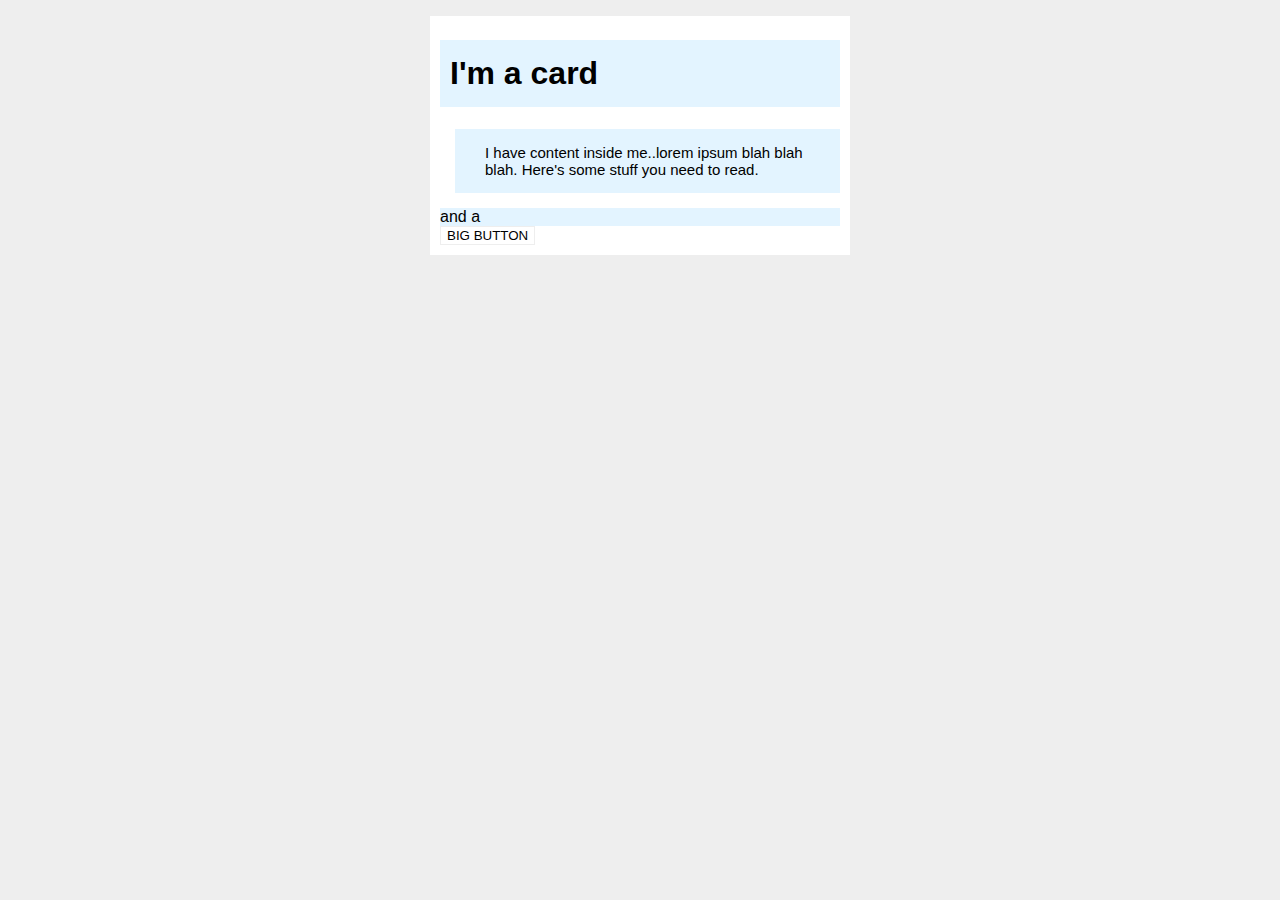
<file: foundations/block-and-inline/02-margin-and-padding-2/index.html>
<!DOCTYPE html>
<html lang="en">
  <head>
    <meta charset="UTF-8">
    <meta http-equiv="X-UA-Compatible" content="IE=edge">
    <meta name="viewport" content="width=device-width, initial-scale=1.0">
    <title>Margin and Padding exercise 2</title>
    <link rel="stylesheet" href="style.css">
  </head>
  <body>
    <div class="card">
      <h1 class="title">I'm a card</h1>
      <div class="content">I have content inside me..lorem ipsum blah blah blah. Here's some stuff you need to read.</div>
      <div class="button-container">and a</div>
      <button>BIG BUTTON</button>
    </div>
  </body>
</html>
</file>
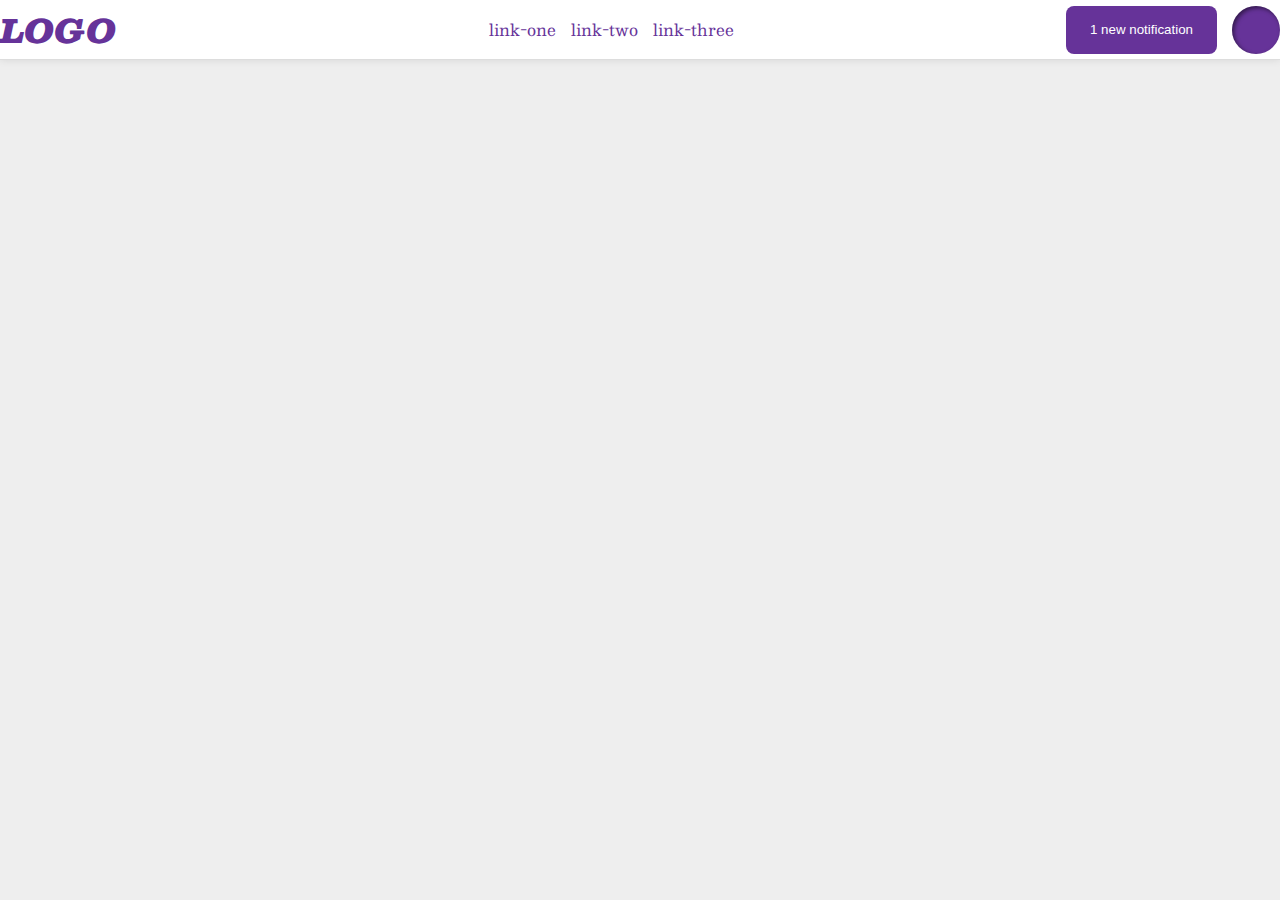
<file: foundations/flex/03-flex-header-2/index.html>
<!DOCTYPE html>
<html lang="en">
  <head>
    <meta charset="UTF-8">
    <meta http-equiv="X-UA-Compatible" content="IE=edge">
    <meta name="viewport" content="width=device-width, initial-scale=1.0">
    <title>Flex Header 2</title>
    <link rel="stylesheet" href="style.css">
  </head>
  <body>
    <div class="header">
      <div class="logo">
        LOGO
      </div>
      <ul class="links">
        <li><a href="https://google.com">link-one</a></li>
        <li><a href="https://google.com">link-two</a></li>
        <li><a href="https://google.com">link-three</a></li>
      </ul>
      <div class="right">
      <button class="notifications">
        1 new notification
      </button>
      <div class="profile-image"></div>
      </div>
    </div>
  </body>
</html>
</file>
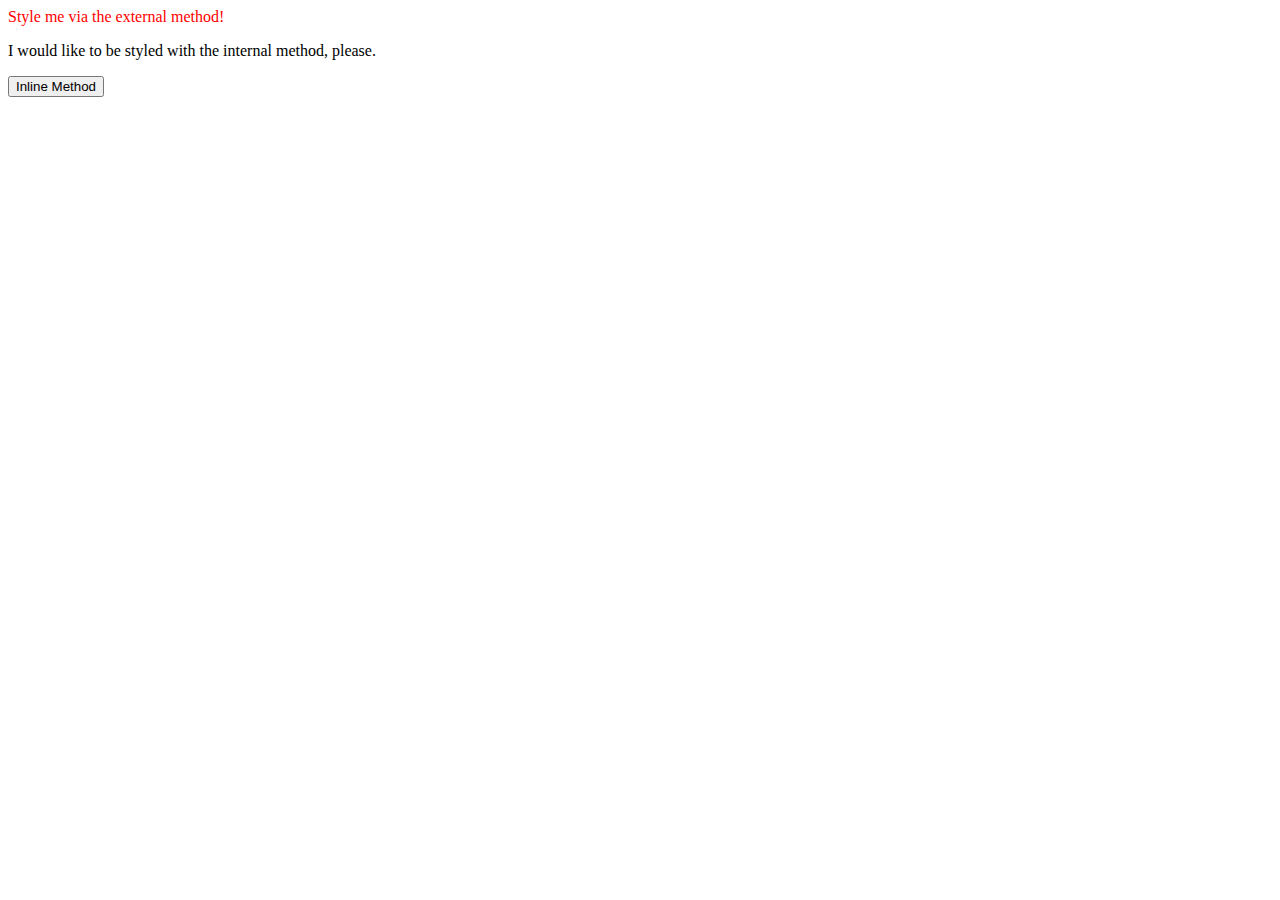
<file: foundations/intro-to-css/01-css-methods/index.html>
<!DOCTYPE html>
<html lang="en">
  <head>
    <meta charset="UTF-8">
    <meta http-equiv="X-UA-Compatible" content="IE=edge">
    <meta name="viewport" content="width=device-width, initial-scale=1.0">
    <link rel="stylesheet" href="styles.css">
    <title>Methods for Adding CSS</title>
  </head>
  <body>
    <div>Style me via the external method!</div>
    <p>I would like to be styled with the internal method, please.</p>
    <button>Inline Method</button>
  </body>
</html>
</file>
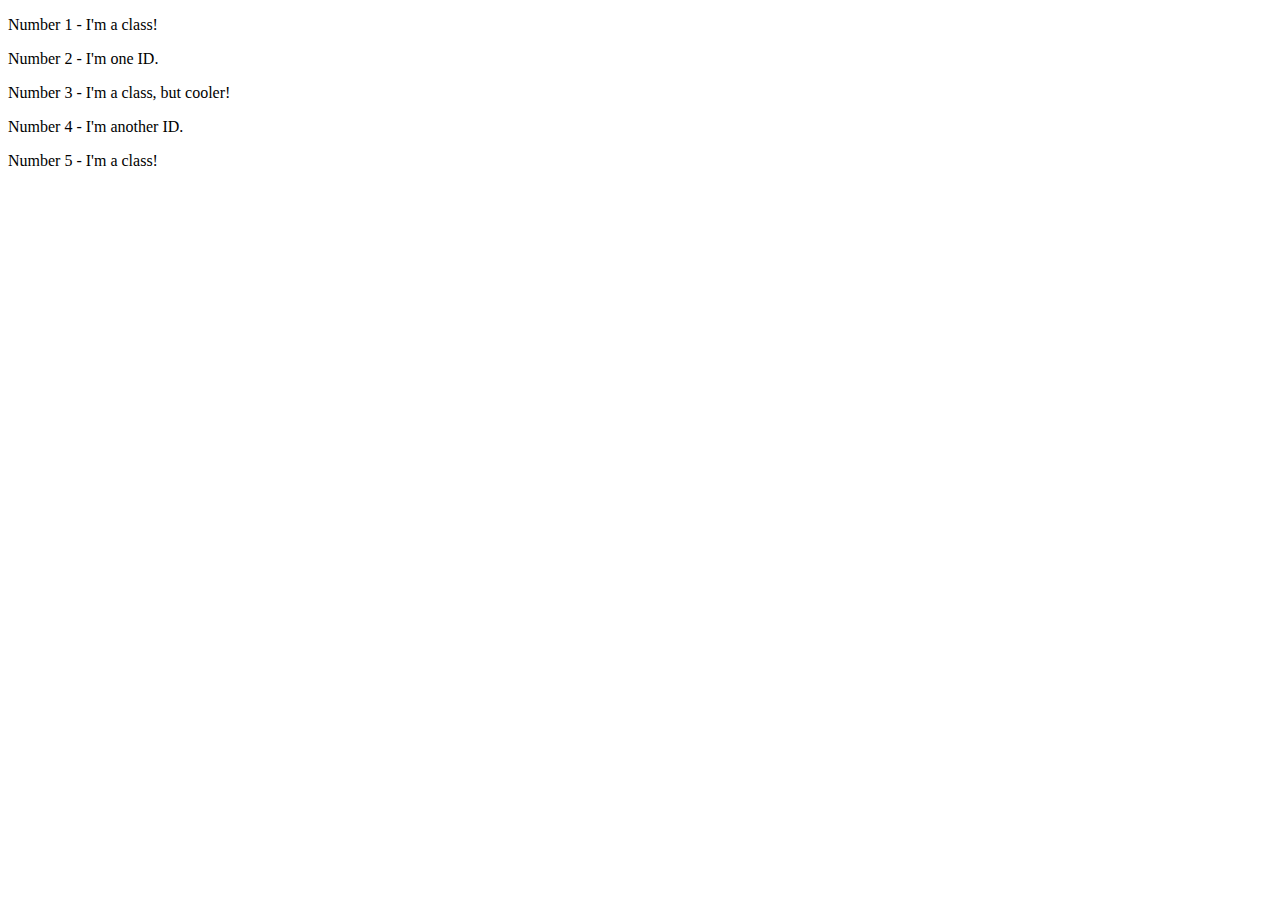
<file: foundations/intro-to-css/02-class-id-selectors/index.html>
<!DOCTYPE html>
<html lang="en">
  <head>
    <meta charset="UTF-8">
    <meta http-equiv="X-UA-Compatible" content="IE=edge">
    <meta name="viewport" content="width=device-width, initial-scale=1.0">
    <title>Class and ID Selectors</title>
    <link rel="stylesheet" href="style.css">
  </head>
  <body>
    <p>Number 1 - I'm a class!</p>
    <div>Number 2 - I'm one ID.</div>
    <p class="three">Number 3 - I'm a class, but cooler!</p>
    <div>Number 4 - I'm another ID.</div>
    <p>Number 5 - I'm a class!</p>
  </body>
</html>
</file>
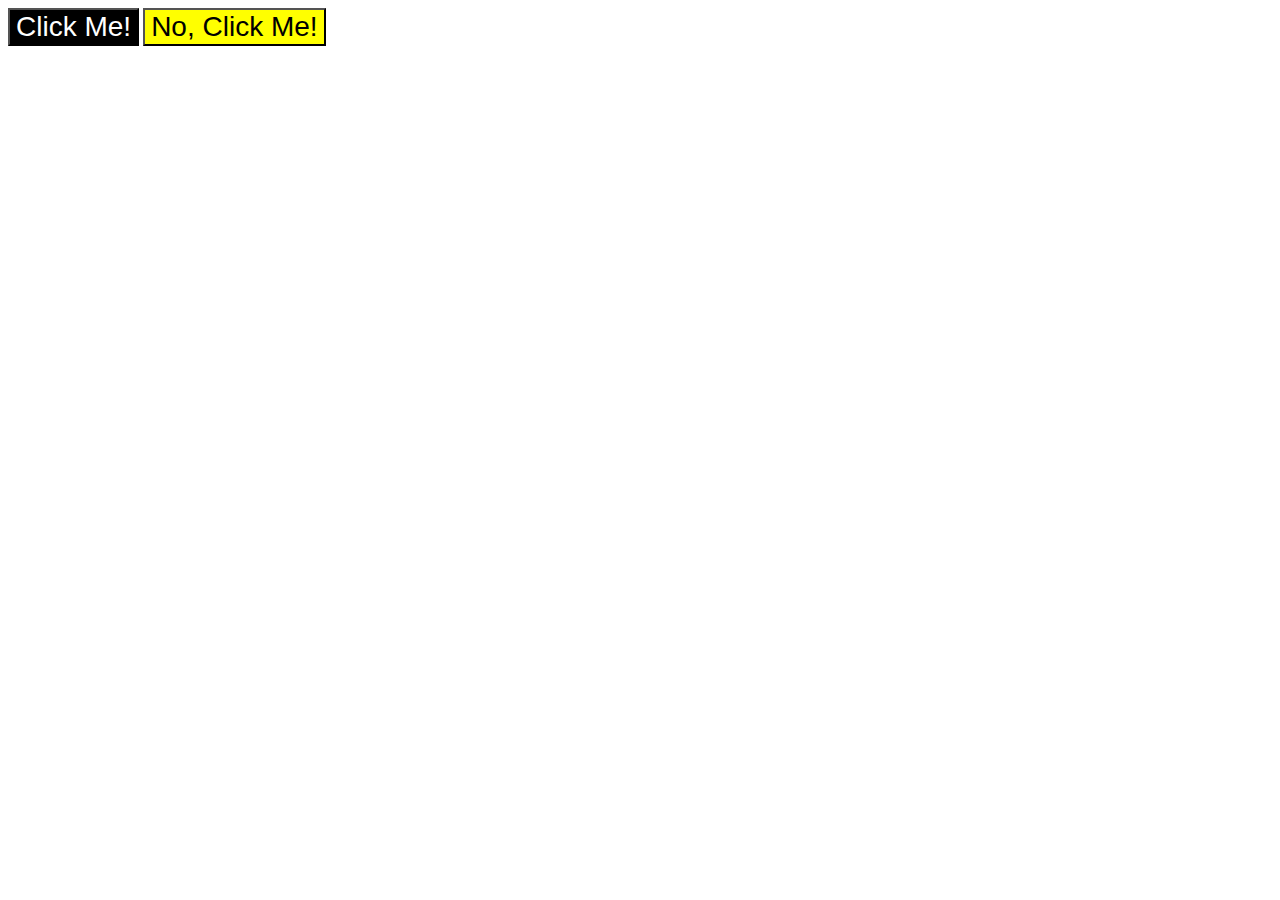
<file: foundations/intro-to-css/03-grouping-selectors/index.html>
<!DOCTYPE html>
<html lang="en">
  <head>
    <meta charset="UTF-8">
    <meta http-equiv="X-UA-Compatible" content="IE=edge">
    <meta name="viewport" content="width=device-width, initial-scale=1.0">
    <title>Grouping Selectors</title>
    <link rel="stylesheet" href="style.css">
  </head>

  <body>
    <button class="black-button">Click Me!</button>
    <button class="yellow-button">No, Click Me!</button>
  </body>
</html>
</file>
<file: foundations/block-and-inline/02-margin-and-padding-2/style.css>
body {
  background: #eee;
  font-family: sans-serif; 
}

.card {
  width: 400px;
  background: #fff;
  margin: 16px auto;
  padding-top: 3px;
  padding-left: 10px;
  padding-right: 10px;
  padding-bottom: 10px;
}

.title {
  background: #e3f4ff;
  padding-top: 15px;
  padding-bottom: 15px;
  padding-left: 10px;
  padding-right: 10px;
}

.content {
  background: #e3f4ff;
  margin: 15px;
  padding-top: 15px;
  padding-bottom: 15px;
  padding-left: 30px;
  padding-right: 30px;
  width: 325px;
  font-size: 15px;
}

.button-container {
  background: #e3f4ff;
}

button {
  background: white;
  border: 1px solid #eee;
}
</file>
<file: foundations/flex/03-flex-header-2/style.css>
/* this is some magical font-importing.  
you'll learn about it later. */
@import url('https://fonts.googleapis.com/css2?family=Besley:ital,wght@0,400;1,900&display=swap');

body {
  margin: 0;
  background: #eee;
  font-family: Besley, serif;
}

.header {
  background: white;
  border-bottom: 1px solid #ddd;
  box-shadow: 0 0 8px rgba(0,0,0,.1);
  display: flex;
  align-items: center;
  justify-content: space-between;
}

.profile-image {
  background: rebeccapurple;
  box-shadow: inset 2px 2px 4px rgba(0,0,0,.5);
  border-radius: 50%;
  width: 48px;
  height: 48px;
}

.logo {
  color: rebeccapurple;
  font-size: 32px;
  font-weight: 900;
  font-style: italic;
}

button {
  border: none;
  border-radius: 8px;
  background: rebeccapurple;
  color: white;
  padding: 8px 24px;
}

a {
  /* this removes the line under our links */
  text-decoration: none;
  color: rebeccapurple;
}

ul {
  list-style-type: none;
  display: flex;
  gap: 15px;
}

.left {display: flex;
gap: 15px;}

.right {display: flex;
gap: 15px;}
</file>
<file: foundations/intro-to-css/01-css-methods/styles.css>
div {
    color: red; 
}
</file>
<file: foundations/intro-to-css/02-class-id-selectors/style.css>
.odd {background-color: #ffc0ff;
    font-family: Verdana, DejaVu Sans, sans-serif;
}
.odd.three {font-size: 24px;
}

#two {color: rgb(0, 0, 255);

}

#four {background-color: hsl(120, 70%, 62%);
        font-size: 24px;
        font-weight: bold;
}
</file>
<file: foundations/intro-to-css/03-grouping-selectors/style.css>
.black-button { 
    color: white;
    background-color: rgb(0, 0, 0);
}

.yellow-button {
    background-color: rgb(255, 255, 0);
}

.black-button,
.yellow-button {
        font-family: Helvetica, 'Times New Roman', sans-serif;
        font-size: 28px;

}
</file>
